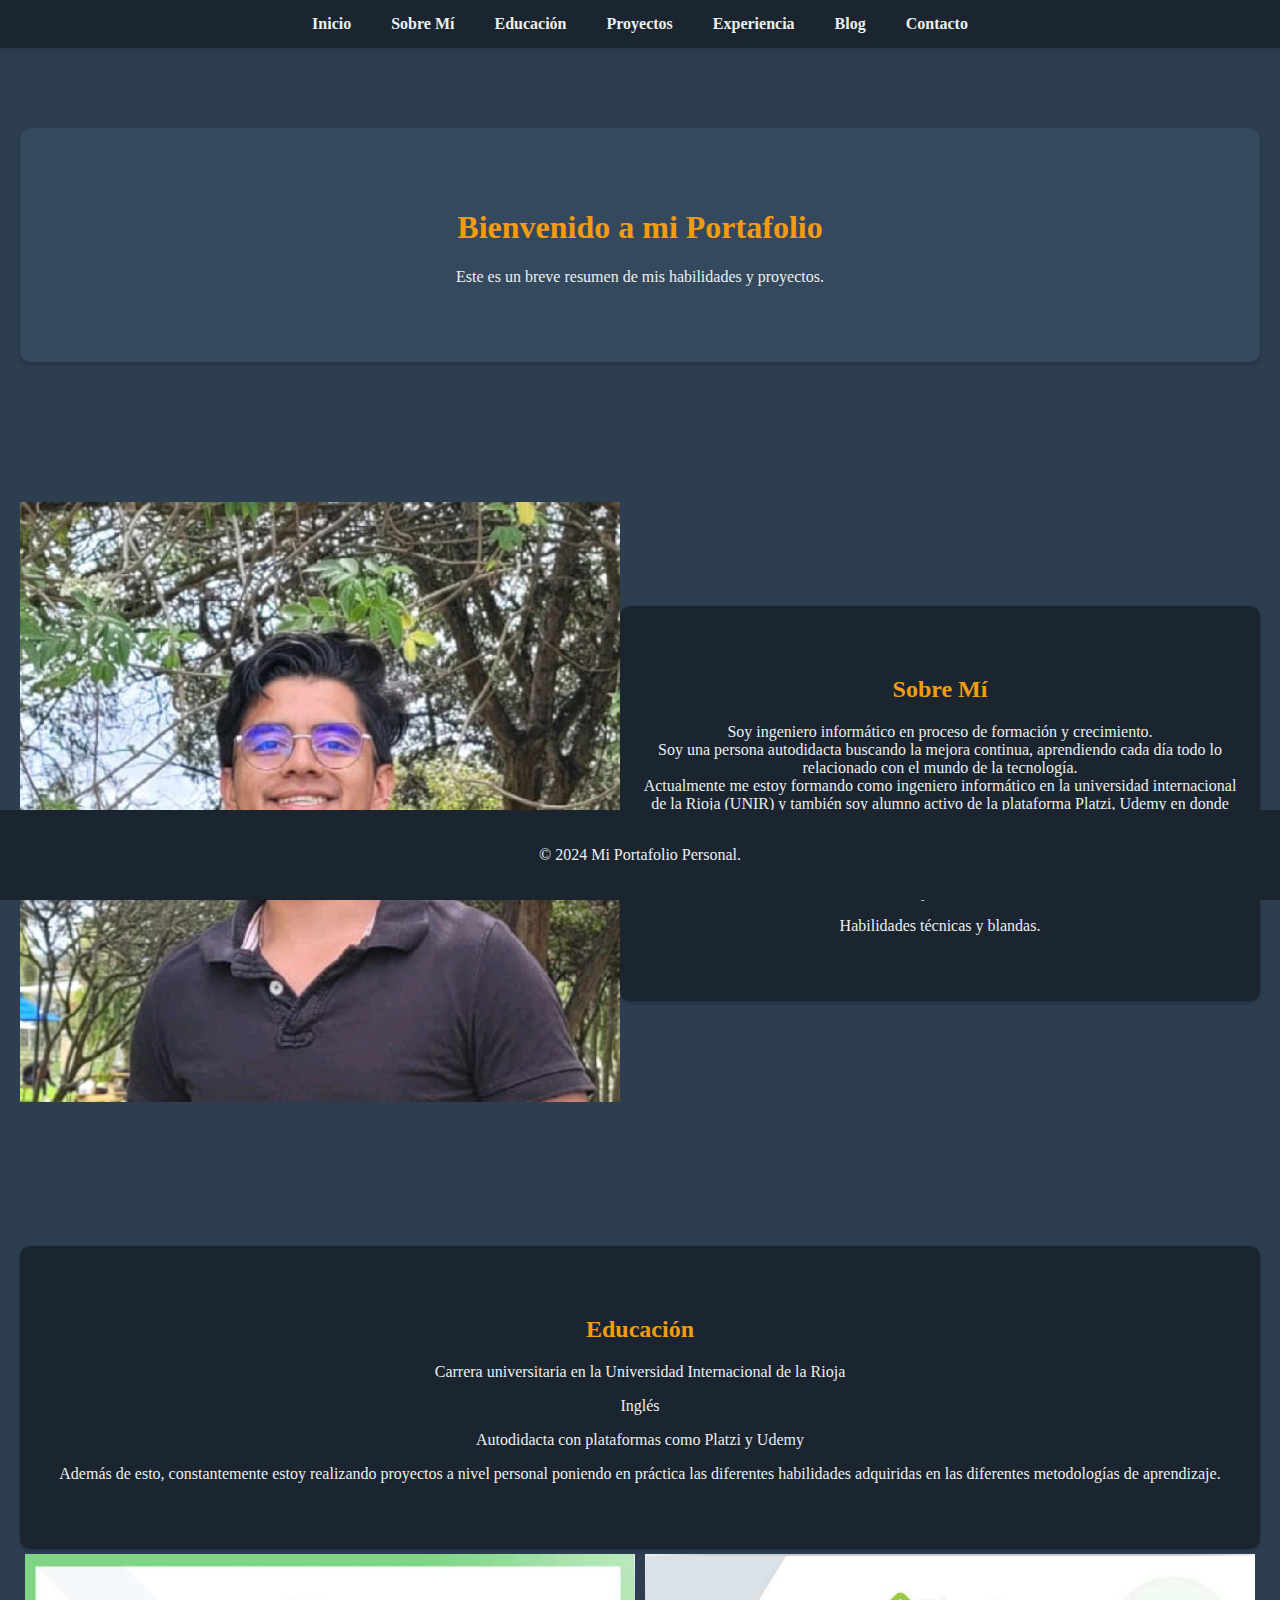
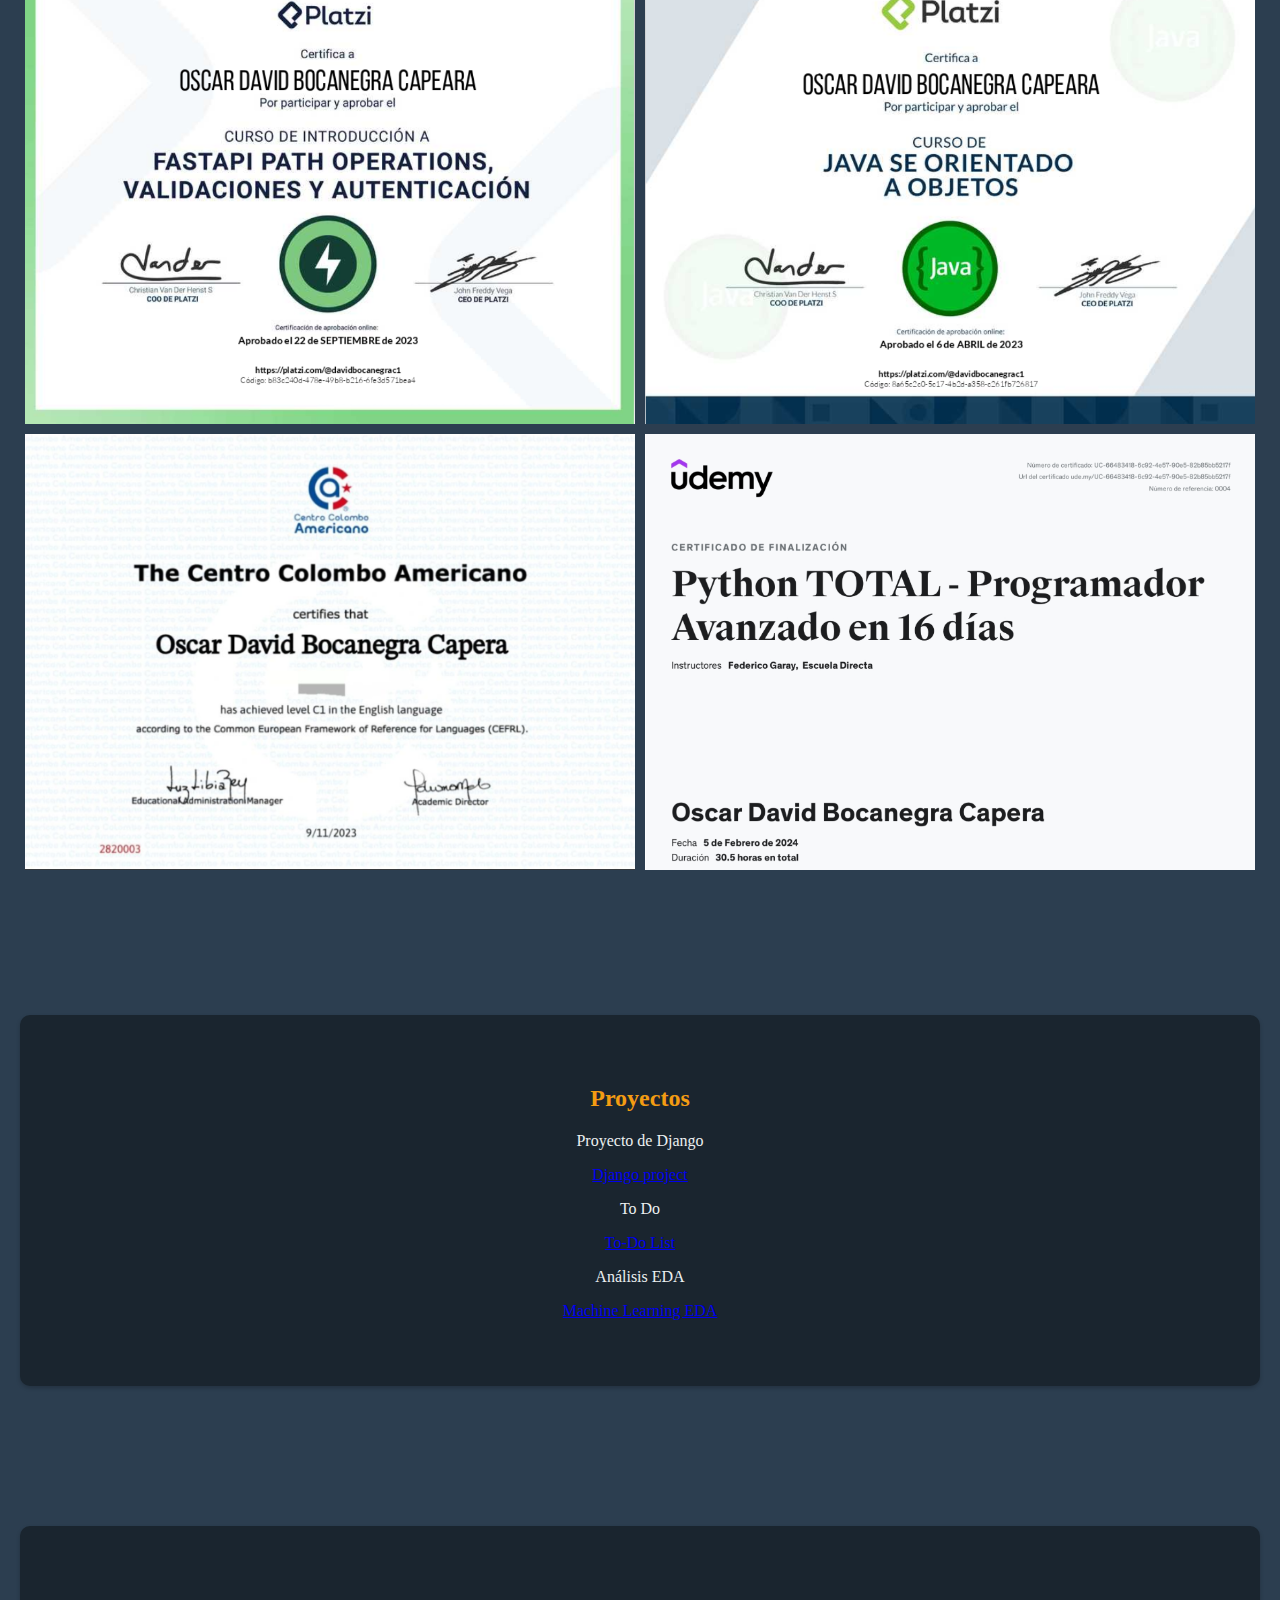
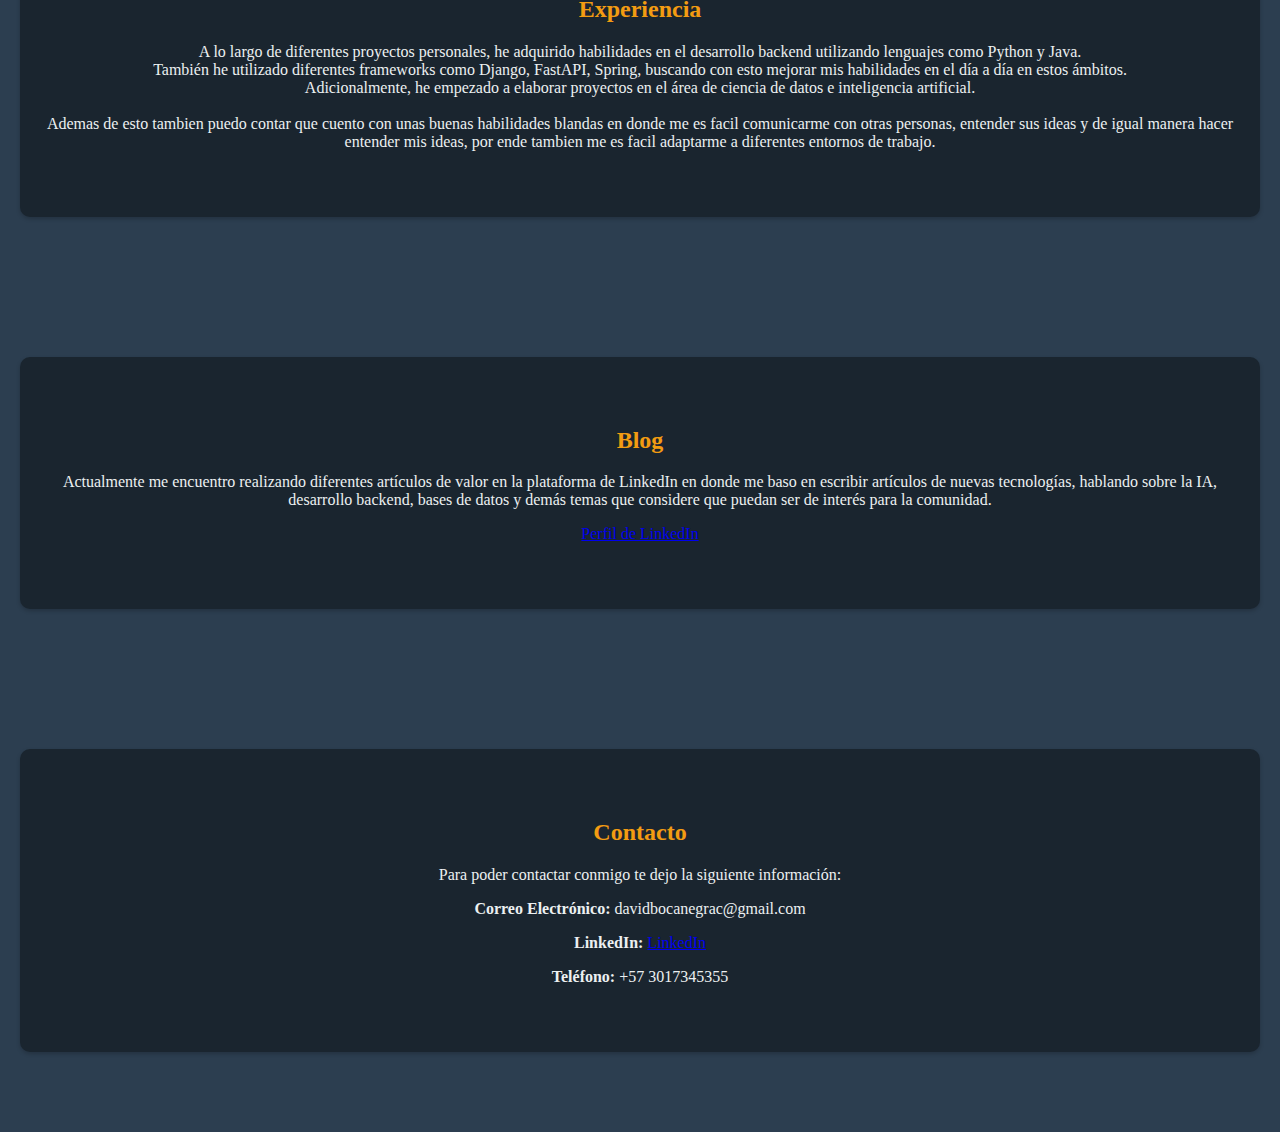
<file: principal.html>
<!DOCTYPE html>
<html lang="es">
<head>
    <meta charset="UTF-8">
    <meta name="viewport" content="width=device-width, initial-scale=1.0">
    <title>Portafolio Personal</title>
    <link rel="stylesheet" href="styles.css">
</head>
<body>
    <!-- Encabezado con navegación -->
    <header>
        <nav>
            <ul>
                <li><a href="#inicio">Inicio</a></li>
                <li><a href="#sobre-mi">Sobre Mí</a></li>
                <li><a href="#educacion">Educación</a></li>
                <li><a href="#proyectos">Proyectos</a></li>
                <li><a href="#experiencia">Experiencia</a></li>
                <li><a href="#blog">Blog</a></li>
                <li><a href="#contacto">Contacto</a></li>
            </ul>
        </nav>
    </header>
    
    <!-- Sección de inicio -->
    <section id="inicio">
        <div class="intro">
            <h1>Bienvenido a mi Portafolio</h1>
            <p>Este es un breve resumen de mis habilidades y proyectos.</p>
        </div>
    </section>
    
    <!-- Sección sobre mí -->
    <section id="sobre-mi">
        <div class="container">
            <div class="foto">
                <img src="./imagenes/perfiles.jpg" alt="Descripción de la imagen" width="700" height="550" />
            </div>
            <div class="content">
                <h2>Sobre Mí</h2>
                <p>Soy ingeniero informático en proceso de formación y crecimiento. <br>
                    Soy una persona autodidacta buscando la mejora continua, aprendiendo cada día todo lo relacionado con el mundo de la tecnología.<br>
                    Actualmente me estoy formando como ingeniero informático en la universidad internacional de la Rioja (UNIR) y también soy alumno activo de la plataforma Platzi, Udemy en donde fortalezco mis habilidades técnicas en temas como:
                    Git y Github para versionar el código, desarrollo de Software en Python, Java, JavaScript y temas relacionados con programación orientada a objetos además de esto también con conocimiento en las bases de datos.
                </p>
                <p>Educación y certificaciones.</p>
                <p>Habilidades técnicas y blandas.</p>
            </div>
        </div>
    </section>

    <!-- Sección de educación -->
    <section id="educacion">
        <div class="container">
            <div class="content">
                <h2>Educación</h2>
                <p>Carrera universitaria en la Universidad Internacional de la Rioja</p>
                <p>Inglés</p>
                <p>Autodidacta con plataformas como Platzi y Udemy</p>
                <p>Además de esto, constantemente estoy realizando proyectos a nivel personal poniendo en práctica las diferentes habilidades adquiridas en las diferentes metodologías de aprendizaje.</p>
            </div>
            <div class="collage">
                <img src="./imagenes/cer1.png" alt="Certificado 1" />
                <img src="./imagenes/cer2.png" alt="Certificado 2" />
                <img src="./imagenes/ingles.png" alt="Certificado 3" />
                <img src="./imagenes/cer4.png" alt="Certificado 4" />
            </div>
        </div>
    </section>
    
    <!-- Sección de proyectos -->
    <section id="proyectos">
        <div class="content">
            <h2>Proyectos</h2>
            <p>Proyecto de Django</p>
            <p><a href="https://github.com/oscardbocanegra/projects/tree/main/python/django" target="_blank">Django project</a></p>
            <p>To Do</p>
            <p><a href="https://github.com/oscardbocanegra/projects/tree/main/python/to-do_list" target="_blank">To-Do List</a></p>
            <p>Análisis EDA</p>
            <p><a href="https://github.com/oscardbocanegra/projects/tree/main/python/machine_learning" target="_blank">Machine Learning EDA</a></p>
        </div>
    </section>

    <!-- Sección de experiencia -->
    <section id="experiencia">
        <div class="content">
            <h2>Experiencia</h2>
            <p>A lo largo de diferentes proyectos personales, he adquirido habilidades en el desarrollo backend utilizando lenguajes como Python y Java. <br>
                También he utilizado diferentes frameworks como Django, FastAPI, Spring, buscando con esto mejorar mis habilidades en el día a día en estos ámbitos. <br>
                Adicionalmente, he empezado a elaborar proyectos en el área de ciencia de datos e inteligencia artificial.
                <br>
                <br>
                Ademas de esto tambien puedo contar que cuento con unas buenas habilidades blandas en donde me es facil comunicarme con otras personas, 
                entender sus ideas y de igual manera hacer entender mis ideas, por ende tambien me es facil adaptarme a diferentes entornos de trabajo.
            </p>
        </div>
    </section>
    
    <!-- Sección del blog -->
    <section id="blog">
        <div class="content">
            <h2>Blog</h2>
            <p>Actualmente me encuentro realizando diferentes artículos de valor en la plataforma de 
            LinkedIn en donde me baso en escribir artículos de nuevas tecnologías, hablando sobre la
             IA, desarrollo backend, bases de datos y demás temas que considere que puedan ser de 
             interés para la comunidad.</p>
            <p><a href="https://www.linkedin.com/in/oscardavidbocanegracapera/">Perfil de LinkedIn</a></p>
        </div>
    </section>
    
    <!-- Sección de contacto -->
    <section id="contacto">
        <div class="content">
            <h2>Contacto</h2>
            <p>Para poder contactar conmigo te dejo la siguiente información:</p>
            <p><b>Correo Electrónico:</b> davidbocanegrac@gmail.com</p>
            <p><b>LinkedIn: </b><a href="https://www.linkedin.com/in/oscardavidbocanegracapera/">LinkedIn</a></p>
            <p><b>Teléfono: </b> +57 3017345355</p>
        </div>
    </section> 

    <!-- Pie de página -->
    <footer>
        <p>&copy; 2024 Mi Portafolio Personal.</p>
    </footer>
</body>
</html>
</file>
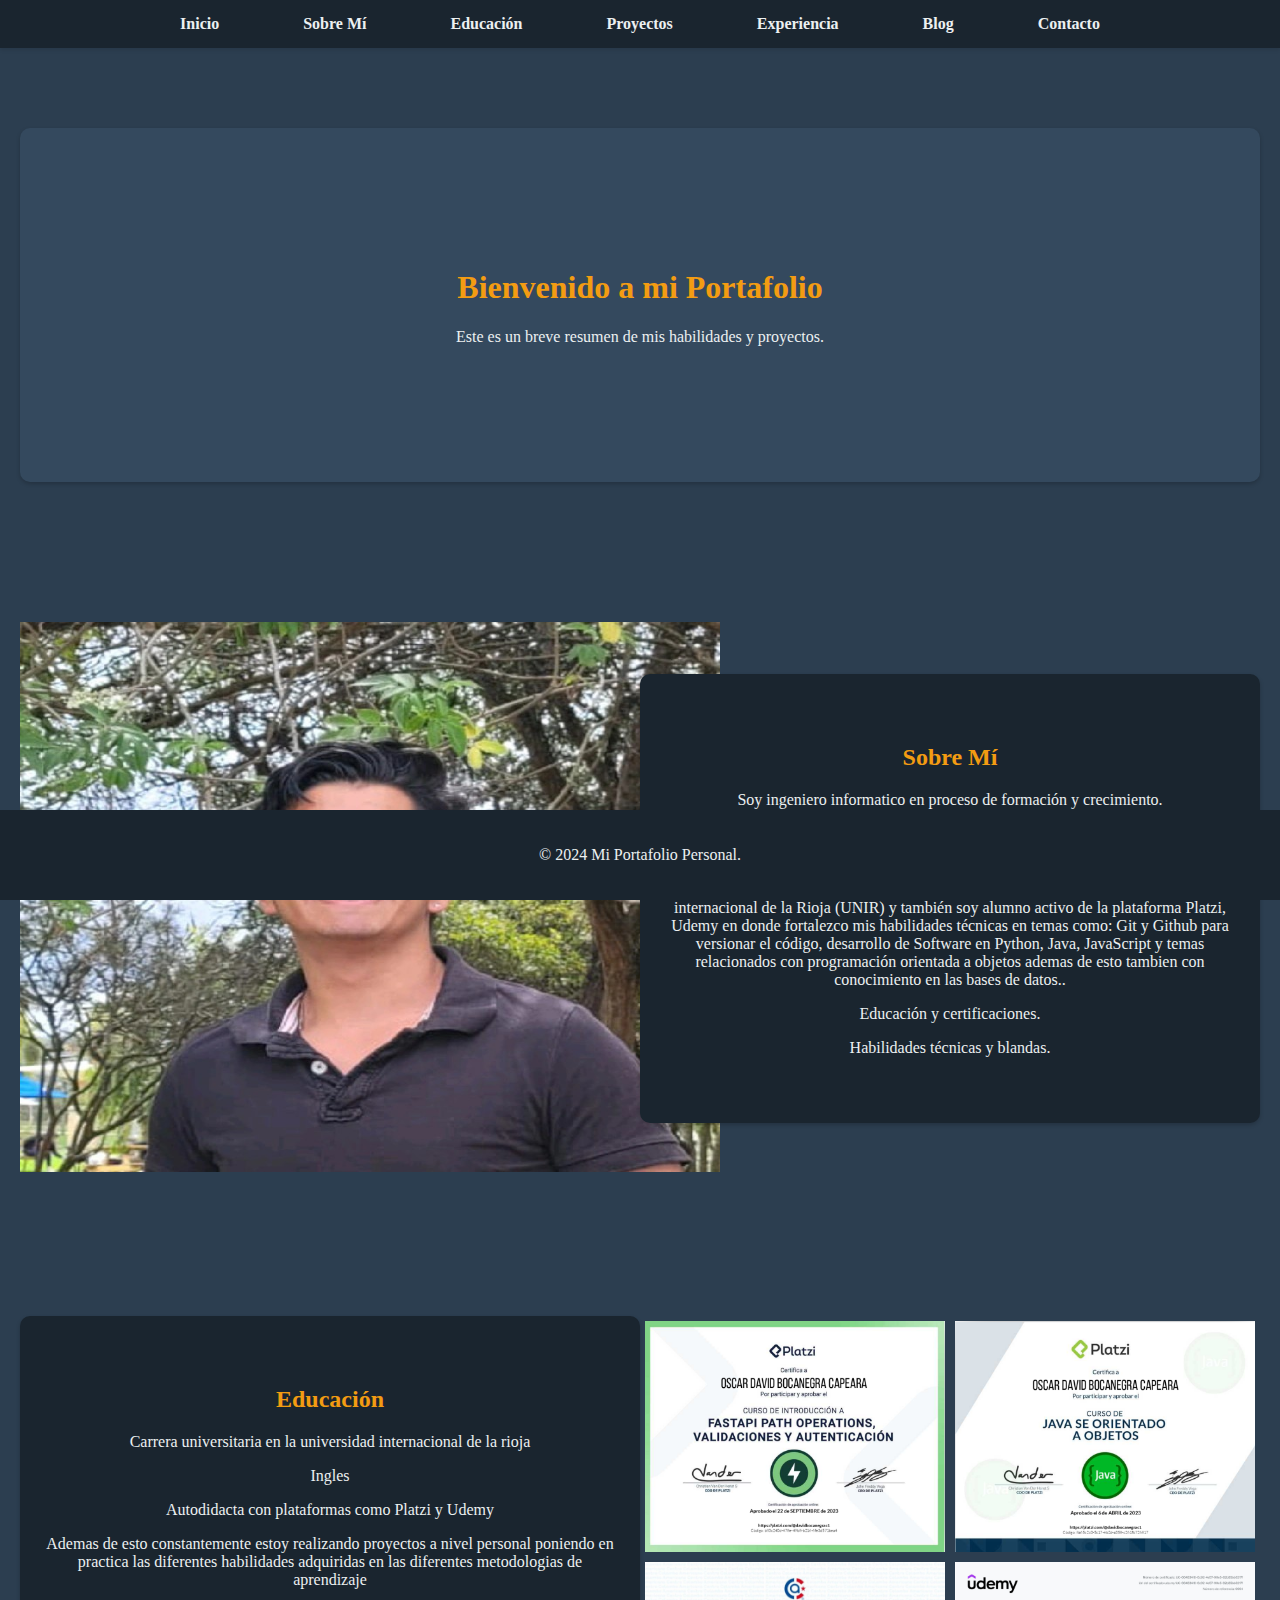
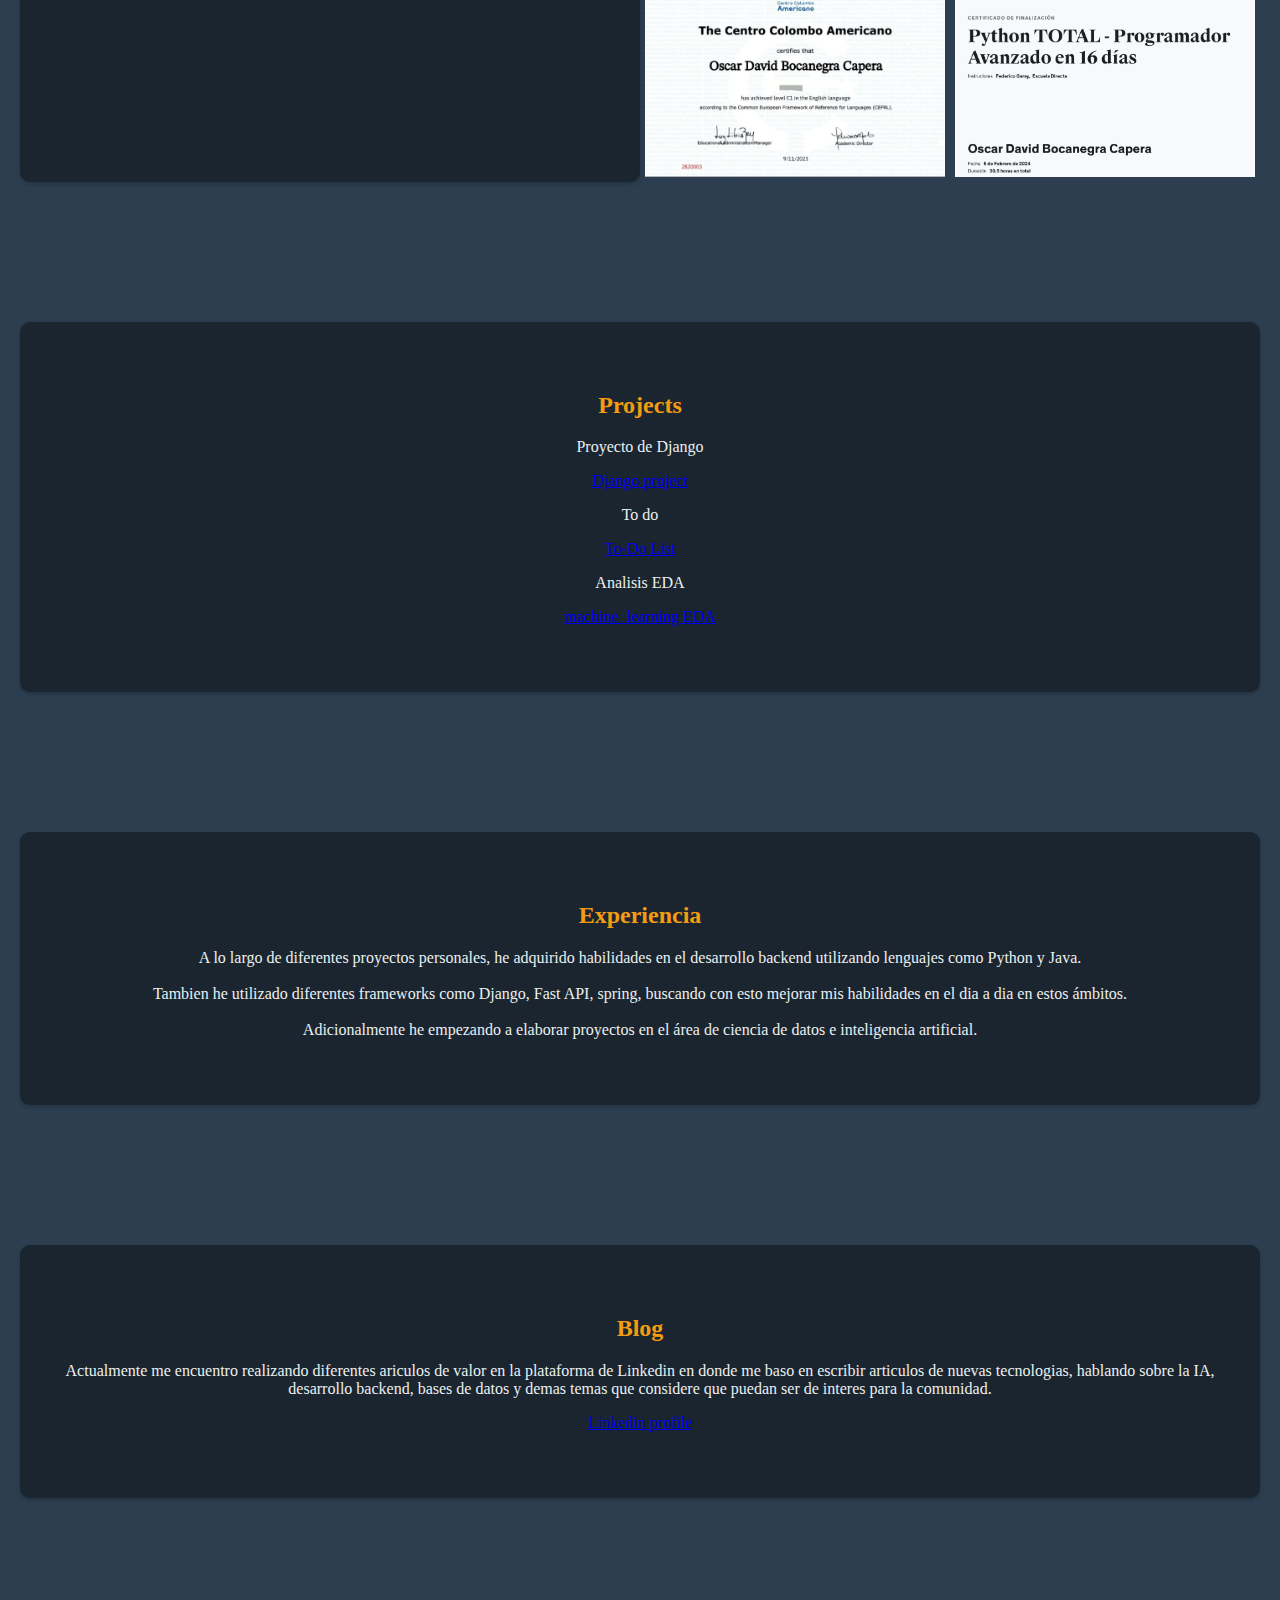
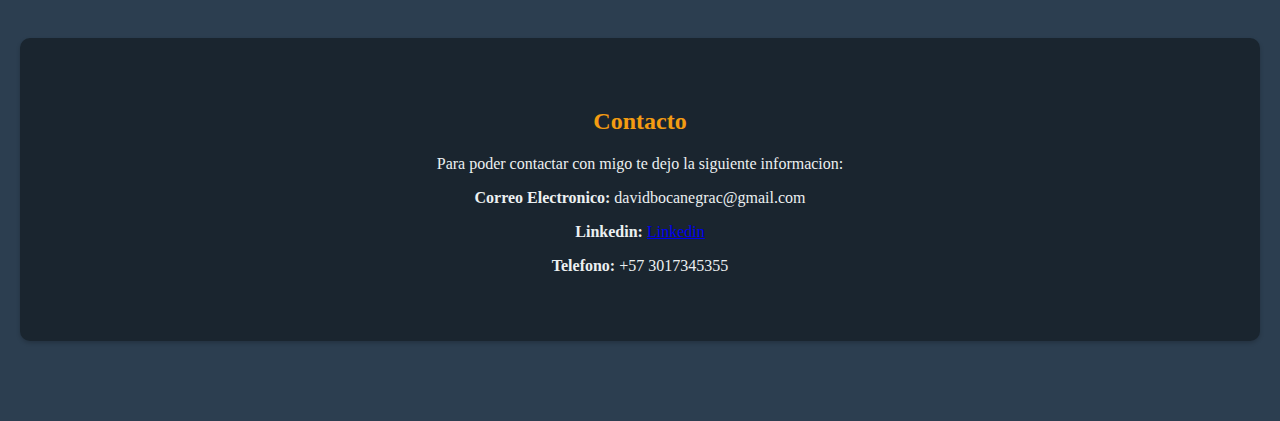
<file: portafolio/principal.html>
<!DOCTYPE html>
<html lang="es">
<head>
    <meta charset="UTF-8">
    <meta name="viewport" content="width=device-width, initial-scale=1.0">
    <title>Portafolio Personal</title>
    <link rel="stylesheet" href="styles.css">
</head>
<body>
    <header>
        <nav>
            <ul>
                <li><a href="#inicio">Inicio</a></li>
                <li><a href="#sobre-mi">Sobre Mí</a></li>
                <li><a href="#educacion">Educación</a></li>
                <li><a href="#proyectos">Proyectos</a></li>
                <li><a href="#experiencia">Experiencia</a></li>
                <li><a href="#blog">Blog</a></li>
                <li><a href="#contacto">Contacto</a></li>
            </ul>
        </nav>
    </header>
    
    <section id="inicio">
        <div class="intro">
            <h1>Bienvenido a mi Portafolio</h1>
            <p>Este es un breve resumen de mis habilidades y proyectos.</p>
        </div>
    </section>
    
    <section id="sobre-mi">
        <div class="container">
            <div class="foto">
                <img src="./imagenes/perfiles.jpg" alt="Descripción de la imagen" width="700" height="550" />
            </div>
            <div class="content">
                <h2>Sobre Mí</h2>
                <p>Soy ingeniero informatico en proceso de formación y crecimiento. <br>
                    <br>
                    Soy una persona autodidacta buscando la mejora continua, aprendiendo cada día todo lo relacionado con el mundo de la tecnología.<br>
                    <br>
                    Actualmente me estoy formando como ingeniero informatico en la universidad internacional de la Rioja (UNIR) y también soy alumno activo de la plataforma Platzi, Udemy en donde fortalezco mis habilidades técnicas en temas como:
                    Git y Github para versionar el código, desarrollo de Software en Python, Java, JavaScript y temas relacionados con programación orientada a objetos ademas de esto tambien con conocimiento en las bases de datos..</p>
                <p></p>
                <p>Educación y certificaciones.</p>
                <p>Habilidades técnicas y blandas.</p>
            </div>
        </div>
    </section>

    <section id="educacion">
        <div class="container">
            <div class="content">
                <h2>Educación</h2>
                <p>Carrera universitaria en la universidad internacional de la rioja</p>
                <p>Ingles</p>
                <p>Autodidacta con plataformas como Platzi y Udemy</p>
                <p>Ademas de esto constantemente estoy realizando proyectos a nivel personal poniendo en practica las diferentes habilidades adquiridas en las diferentes metodologias de aprendizaje </p>
            </div>
            <div class="collage">
                <img src="./imagenes/cer1.png" alt="Certificado 1" />
                <img src="./imagenes/cer2.png" alt="Certificado 2" />
                <img src="./imagenes/ingles.png" alt="Certificado 3" />
                <img src="./imagenes/cer4.png" alt="Certificado 4" />
            </div>
        </div>
    </section>
    
    
    
    <section id="proyectos">
        <div class="content">
            <h2>Projects</h2>
            <p>Proyecto de Django</p>
            <p><a href="https://github.com/oscardbocanegra/projects/tree/main/python/django" target="_blank">Django project</a></p>
            <p>To do</p>
            <p><a href="https://github.com/oscardbocanegra/projects/tree/main/python/to-do_list" target="_blank">To-Do List</a></p>
            <p>Analisis EDA</p>
            <p><a href="https://github.com/oscardbocanegra/projects/tree/main/python/machine_learning" target="_blank">machine_learning EDA</a></p>
        </div>
    </section>

    
    <section id="experiencia">
        <div class="content">
            <h2>Experiencia</h2>
            <p>A lo largo de diferentes proyectos personales, he
                adquirido habilidades en el desarrollo backend
                utilizando lenguajes como Python y Java. <br>
                <br>
                Tambien he utilizado diferentes
                frameworks como Django, Fast API, spring,
                buscando con esto mejorar mis habilidades en el dia
                a dia en estos ámbitos. <br>
                <br>
                Adicionalmente he empezando a elaborar proyectos en el área de ciencia de datos e
                inteligencia artificial.</p>
        </div>
    </section>
    
    <section id="blog">
        <div class="content">
            <h2>Blog</h2>
            <p>Actualmente me encuentro realizando diferentes ariculos de valor en la plataforma de 
            Linkedin en donde me baso en escribir articulos de nuevas tecnologias, hablando sobre la
             IA, desarrollo backend, bases de datos y demas temas que considere que puedan ser de 
             interes para la comunidad.</p>

            <p> <a href="https://www.linkedin.com/in/oscardavidbocanegracapera/">Linkedin profile</a> </p>
        </div>
    </section>
    
    <section id="contacto">
        <div class="content">
            <h2>Contacto</h2>
            <p>Para poder contactar con migo te dejo la siguiente informacion:</p>
            <p><b>Correo Electronico:</b> davidbocanegrac@gmail.com</p>
            <p><b>Linkedin: </b><a href="https://www.linkedin.com/in/oscardavidbocanegracapera/">Linkedin </a></p>
            <p><b>Telefono: </b> +57 3017345355</p>
        </div>
    </section> 

    
    <footer>
        <p>&copy; 2024 Mi Portafolio Personal.</p>
    </footer>
</body>
</html>
</file>
<file: styles.css>
/* styles.css */
body {
    font-family: 'Georgia', serif;
    margin: 0;
    padding: 0;
    background-color: #2c3e50;
    color: #ecf0f1;
}

header {
    background: #1a252f;
    color: #ecf0f1;
    padding: 15px 0;
    text-align: center;
    box-shadow: 0 2px 4px rgba(0, 0, 0, 0.1);
}

nav ul {
    list-style: none;
    padding: 0;
    margin: 0;
    display: flex;
    justify-content: center;
    flex-wrap: wrap; /* Flex wrap to handle overflow on smaller screens */
}

nav ul li {
    margin: 0 20px; /* Adjust margin for smaller screens */
}

nav ul li a {
    color: #ecf0f1;
    text-decoration: none;
    font-weight: bold;
    transition: color 0.3s ease;
}

nav ul li a:hover {
    color: #f39c12;
}

section {
    padding: 60px 20px;
    margin: 20px 0;
    text-align: center;
}

.intro {
    background: #34495e;
    padding: 60px 20px; /* Adjust padding for smaller screens */
    border-radius: 10px;
    box-shadow: 0 2px 4px rgba(0, 0, 0, 0.2);
}

.content {
    background: #1a252f;
    padding: 50px 20px;
    border-radius: 10px;
    box-shadow: 0 2px 4px rgba(0, 0, 0, 0.2);
}

h1, h2 {
    color: #f39c12;
}

footer {
    text-align: center;
    padding: 20px 0;
    background: #1a252f;
    color: #ecf0f1;
    position: fixed;
    width: 100%;
    bottom: 0;
}

/* Sección Sobre Mí */
#sobre-mi .container {
    display: flex;
    align-items: center;
    flex-wrap: wrap; /* Flex wrap for smaller screens */
}

#sobre-mi .foto {
    flex: 1;
    max-width: 100%; /* Ensure image scales on smaller screens */
    text-align: center;
}

#sobre-mi .foto img {
    max-width: 100%;
    height: auto; /* Ensure image maintains aspect ratio */
}

#sobre-mi .content {
    flex: 1;
    padding-left: 20px; /* Añade un poco de espacio entre la foto y el texto */
}

/* Sección Educación */
#educacion .container {
    display: flex;
    justify-content: space-between;
    flex-wrap: wrap; /* Flex wrap for smaller screens */
}

#educacion .content {
    flex: 1;
    padding-right: 20px; /* Ajusta el padding según necesites */
}

#educacion .collage {
    display: flex;
    flex-wrap: wrap;
    justify-content: center; /* Center images on smaller screens */
    max-width: 100%;
}

#educacion .collage img {
    width: calc(50% - 10px); 
    margin: 5px;
    height: auto;
}

/* Media Queries */
@media (max-width: 768px) {
    nav ul {
        flex-direction: column; 
        align-items: center;
    }

    nav ul li {
        margin: 10px 0; 
    }

    #sobre-mi .container,
    #educacion .container {
        flex-direction: column; 
        align-items: center;
    }

    #educacion .collage img {
        width: calc(100% - 10px);
    }

    #sobre-mi .content {
        padding-left: 0; 
    }

    footer {
        position: static;
    }
}

@media (max-width: 480px) {
    .intro {
        padding: 40px 20px; 
    }

    .content {
        padding: 30px 20px; 
    }
}
</file>
<file: portafolio/styles.css>
/* styles.css */
body {
    font-family: 'Georgia', serif;
    margin: 0;
    padding: 0;
    background-color: #2c3e50;
    color: #ecf0f1;
}

header {
    background: #1a252f;
    color: #ecf0f1;
    padding: 15px 0;
    text-align: center;
    box-shadow: 0 2px 4px rgba(0, 0, 0, 0.1);
}

#sobre-mi .container {
    display: flex;
    align-items: center;
}

#sobre-mi .foto {
    flex: 1;
    /* Ajusta el tamaño de la imagen según necesites */
    max-width: 50%;
}

#sobre-mi .content {
    flex: 1;
    padding-left: 20px; /* Añade un poco de espacio entre la foto y el texto */
}

#educacion .container {
    display: flex;
    justify-content: space-between;
}

#educacion .content {
    flex: 1;
    /* Ajusta el padding según necesites */
    padding-right: 20px;
}

#educacion .collage {
    display: flex;
    flex-wrap: wrap;
    justify-content: flex-end;
    max-width: 50%;
}

#educacion .collage img {
    width: calc(50% - 10px); /* Ajusta el tamaño de las imágenes */
    margin: 5px;
    height: auto;
}

nav ul {
    list-style: none;
    padding: 0;
    margin: 0;
}

nav ul li {
    display: inline;
    margin: 0 40px;
}

nav ul li a {
    color: #ecf0f1;
    text-decoration: none;
    font-weight: bold;
    transition: color 0.3s ease;
}

nav ul li a:hover {
    color: #f39c12;
}

section {
    padding: 60px 20px;
    margin: 20px 0;
    text-align: center;
}

.intro {
    background: #34495e;
    padding: 120px 50px;
    border-radius: 10px;
    box-shadow: 0 2px 4px rgba(0, 0, 0, 0.2);
}

.content {
    background: #1a252f;
    padding: 50px 20px;
    border-radius: 10px;
    box-shadow: 0 2px 4px rgba(0, 0, 0, 0.2);
}

h1, h2 {
    color: #f39c12;
}

footer {
    text-align: center;
    padding: 20px 0;
    background: #1a252f;
    color: #ecf0f1;
    position: fixed;
    width: 100%;
    bottom: 0;
}



/* Responsivo */
@media (max-width: 768px) {
    nav ul li {
        display: block;
        margin: 10px 0;
    }

    footer {
        position: static;
    }
}
</file>
